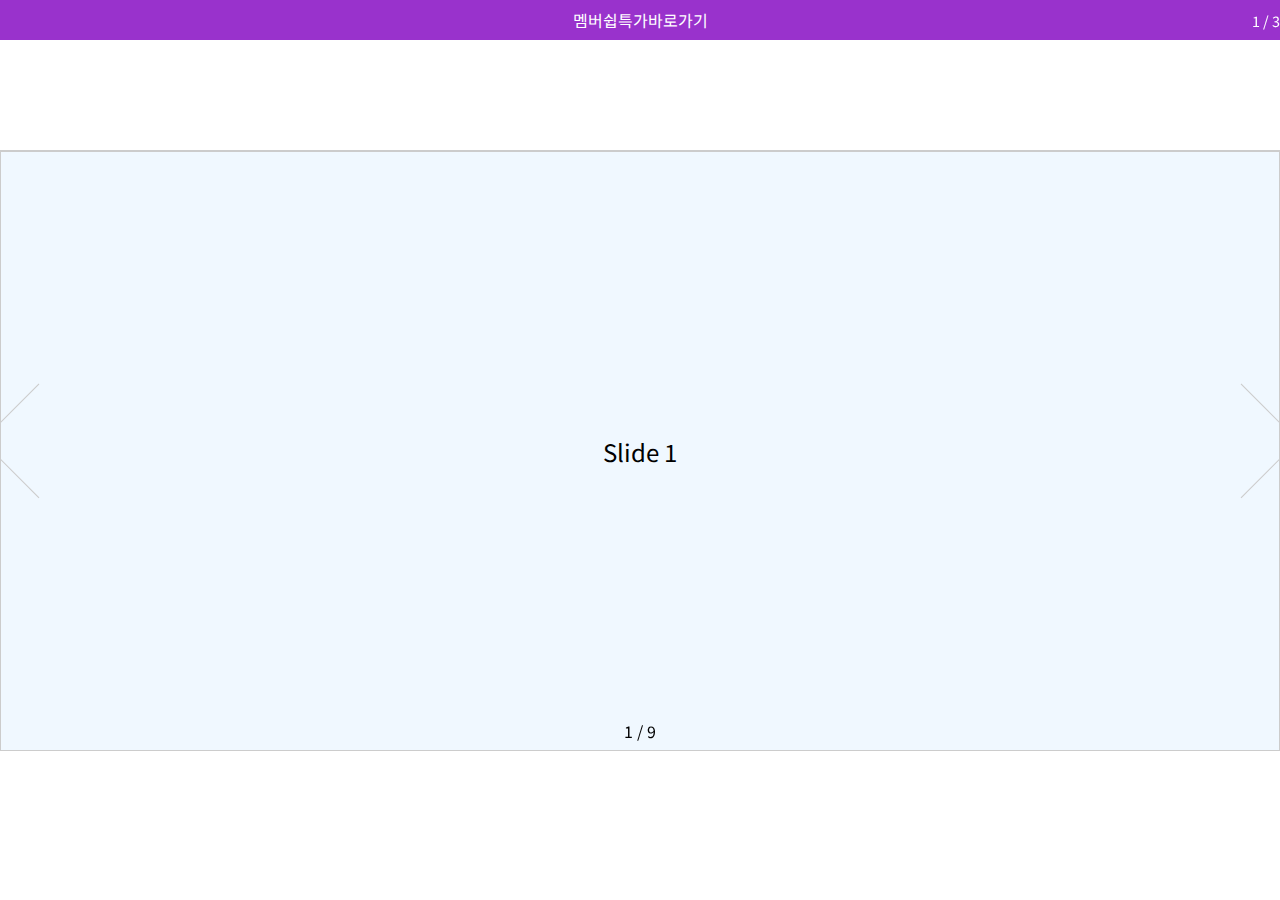
<file: index.html>
<!DOCTYPE html>
<html lang="en">

<head>
  <meta charset="UTF-8">
  <meta name="viewport" content="width=device-width, initial-scale=1.0">
  <title>swiper</title>
  <!-- 바로가기(파비콘) > SEO최적화 > 광고추적치 -->
  <!-- 폰트 -->
  <!-- 초기화 -->
  <!-- 공통클래스 부트스트랩 -->
  <!-- 플러그인 -->
  <link rel="stylesheet" href="https://cdn.jsdelivr.net/npm/swiper@11/swiper-bundle.min.css" />
  <script src="https://cdn.jsdelivr.net/npm/swiper@11/swiper-bundle.min.js"></script>

  <!-- 내꺼 -->
  <style>
    /* 구글폰트 */
    @import url('https://fonts.googleapis.com/css2?family=Noto+Sans+KR:wght@300;400&display=swap');

    body {
      margin: 0;
      padding: 0;
      font-family: 'Noto Sans KR';
      font-weight: 400;
    }

    .darkbrown {
      background-color: darkorchid;
      text-align: center;

    }

    .darkbrown a {
      line-height: 2.5;
      color: white;
      text-decoration: none;
    }

    .container {
      max-width: 1280px;
      margin: 0 auto;
    }

    .rel {
      position: relative;
    }

    .abs {
      position: absolute;
    }

    #topad .swiper-pagination {
      /*이미 abs가 있음 */
      text-align: right;
      transform: translateY(-50%);
      bottom: unset;
      top: 50%;
      left: unset;
      right: 0;
      width: auto;
      color: white;
      font-size: 0.9em;

    }


    #hd {
      height: 150px;
      border-bottom: 1px solid #ccc;
    }

    /* 상단슬라이드 */

    #mainBanner {
      overflow: hidden;
      /*너비는 화면 너비 만큼*/
    }

    #mainBanner .swiper {
      overflow: visible !important;
      /*너비가 엄청 큼 */
    }

    #mainBanner .swiper-slide {
      height: 600px;
      display: flex;
      justify-content: center;
      align-items: center;
      font-size: 1.5em;
      background-color: aliceblue;
      border: 1px solid #ccc;
      box-sizing: border-box;
    }

    /* 버튼 꾸미기  */


    #mainBanner .swiper-button-prev:after,
    #mainBanner .swiper-button-next:after {
      display: none;
    }

    #mainBanner .swiper-button-prev,
    #mainBanner .swiper-button-next {
      width: 5rem;
      height: 5rem;
      border-top: 1px solid #ccc;
    }

    #mainBanner .swiper-button-prev {
      transform: rotate(-45deg);
      transform-origin: left;
      /*회전축 왼쪽으로 */
      border-left: 1px solid #ccc;
    }

    #mainBanner .swiper-button-prev:hover::before {
      content: "prev";
    }

    
    #mainBanner .swiper-button-next:hover::before {
      content: "next";
    }


    #mainBanner .swiper-button-next {
      transform: rotate(45deg);
      transform-origin: right;
      /*회전축 오른쪽으로 */

      border-right: 1px solid #ccc;
    }
  </style>

  <script src="https://code.jquery.com/jquery-2.2.4.js" integrity="sha256-iT6Q9iMJYuQiMWNd9lDyBUStIq/8PuOW33aOqmvFpqI="
    crossorigin="anonymous"></script>
  <script>
    //제이쿼리 스크립트들
  </script>
</head>

<body>
  <header id="hd">
    <div id="topad" class="darkbrown">
      <div class="swiper container rel">
        <div class="swiper-wrapper"> <!--스타일 건들면 안됨 -->
          <div class="swiper-slide darkbrown">
            <a href="">멤버쉽특가바로가기</a>
          </div>
          <div class="swiper-slide darkbrown">
            <a href="">구독혜택</a>
          </div>
          <div class="swiper-slide darkbrown">
            <a href="">신상품 바로가기</a>
          </div>
        </div>

        <div class="swiper-pagination"></div>
      </div>
    </div>
    <script>
      //개별화
      const swiperTop = new Swiper('#topad .swiper', {
        loop: true, //순환
        pagination: {
          el: '#topad .swiper-pagination', //객체 
          type: "fraction" //숫자
        },
        effect: "fade",

        autoplay: {
          delay: 4000,
          disableOnInteraction: false,
        },

      });
    </script>

    <div class="container">
      <!-- 상단컨텐츠 -->
    </div>
  </header>

  <div id="mainBanner">
    <!-- 9개의 슬라이드로 swiper 높이는 600 -->
    <div class="swiper container">
      <div class="swiper-wrapper">
        <div class="swiper-slide">Slide 1</div>
        <div class="swiper-slide">Slide 2</div>
        <div class="swiper-slide">Slide 3</div>
        <div class="swiper-slide">Slide 4</div>
        <div class="swiper-slide">Slide 5</div>
        <div class="swiper-slide">Slide 6</div>
        <div class="swiper-slide">Slide 7</div>
        <div class="swiper-slide">Slide 8</div>
        <div class="swiper-slide">Slide 9</div>
      </div>

      <div class="swiper-pagination"></div>

      <div class="swiper-button-prev"></div>
      <div class="swiper-button-next"></div>

    </div>
  </div>
  <script>
    const swiperMain = new Swiper('#mainBanner .swiper', {

      loop: true,
      loopAdditionalSlides: 1, //첫슬라이드 앞으로 마지막 슬라이드 복사해서 넣어주기
      centeredSlides: true, //센터중심 

      pagination: {
        el: '#mainBanner .swiper-pagination',
        type: "fraction"
      },

      navigation: {
        nextEl: '#mainBanner .swiper-button-next',
        prevEl: '#mainBanner .swiper-button-prev',
      },

      autoplay: {
        delay: 3000,
        disableOnInteraction: false,
      },
    });
  </script>

</body>

</html>
</file>
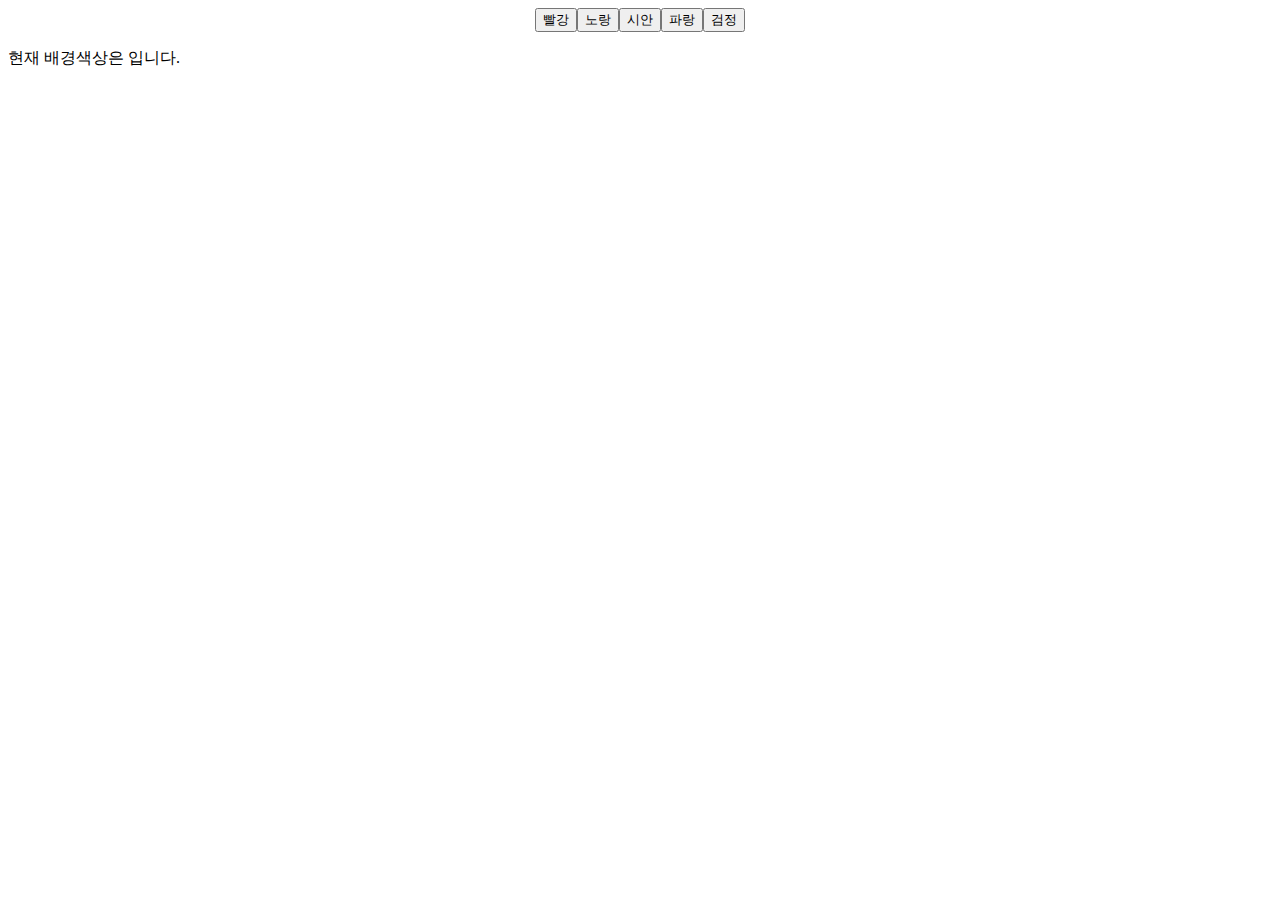
<file: jquery-data.html>
<!DOCTYPE html>
<html lang="en">

<head>
    <meta charset="UTF-8">
    <meta name="viewport" content="width=device-width, initial-scale=1.0">
    <title>jQuery 2.X</title>
    <script src="https://code.jquery.com/jquery-2.2.4.js"
        integrity="sha256-iT6Q9iMJYuQiMWNd9lDyBUStIq/8PuOW33aOqmvFpqI=" crossorigin="anonymous"></script>
    <script>
        //컨덴츠의 데이터는 data - 속성으로 html에서 직접 관리가능
        $(function () {
            $("#trigger button").click(function () {
                $("body").css("background", $(this).data("bg"));
                $("#back").css("color", $(this).data("font"))
                // $("#back span").html($(this).data("bg")) //id를 넣어줘야 나중에 충돌방지
                $("#back span").html($(this).html()) //안에 태그 내용
            
            })
        })
    </script>
    <style>
        .d-flex {
            display: flex;
        }

        .justify-content-center {
            justify-content: center;
        }

        .align-items-center {
            align-items: center;
        }
    </style>
</head>

<body>
    <div id="trigger" class="d-flex justify-content-center align-items-center">
        <button data-bg="#ff0000" data-font="white">빨강</button>
        <button data-bg="#ffff00" data-font="black">노랑</button>
        <button data-bg="#00ffff" data-font="black">시안</button>
        <button data-bg="#0000ff" data-font="white">파랑</button>
        <button data-bg="#000000" data-font="white">검정</button>
    </div>
    <p id="back">현재 배경색상은 <span></span> 입니다.</p>
</body>

</html>
</file>
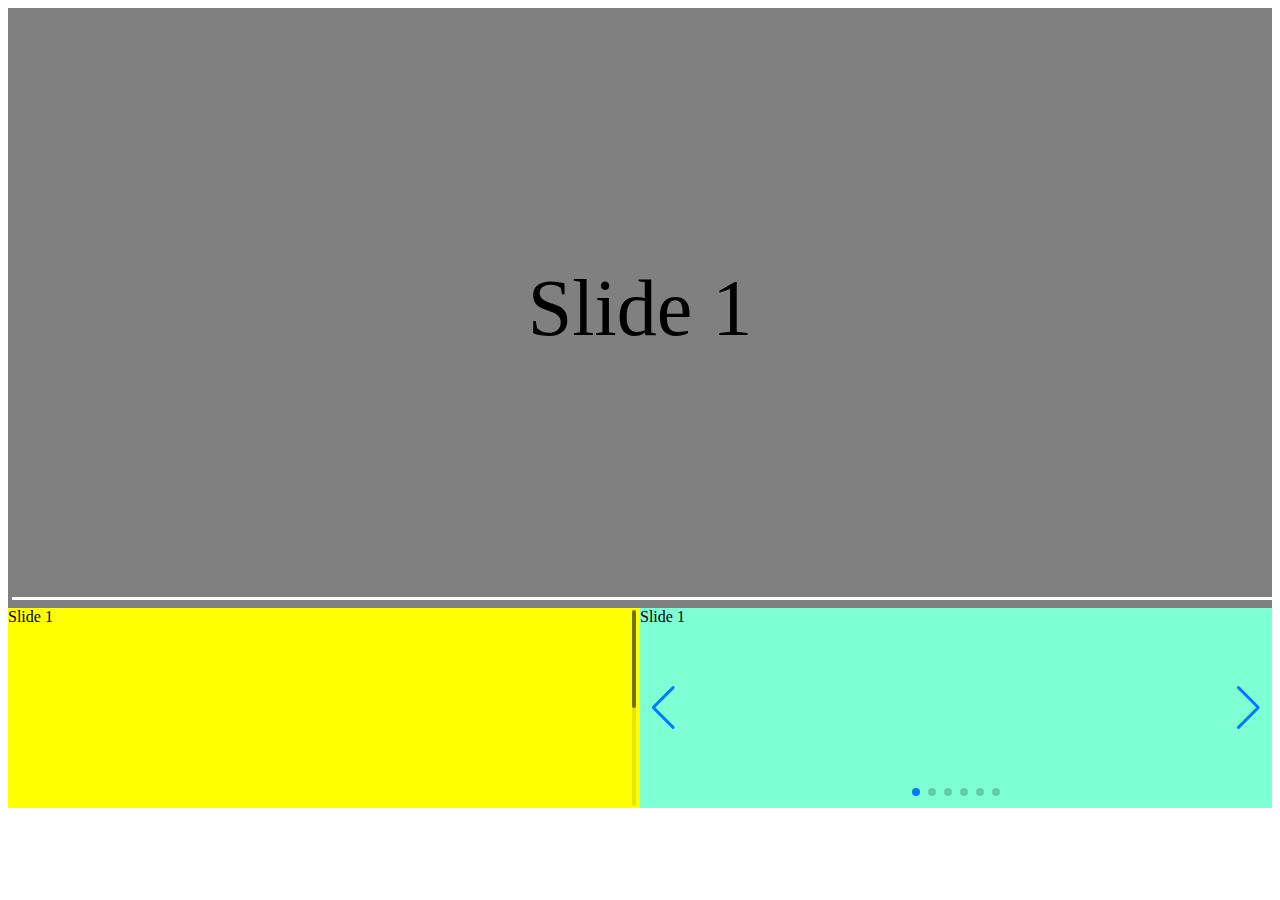
<file: swiper.html>
<!DOCTYPE html>
<html lang="en">

<head>
  <meta charset="UTF-8">
  <meta name="viewport" content="width=device-width, initial-scale=1.0">
  <title>Swiper</title>
  <link rel="stylesheet" href="https://cdn.jsdelivr.net/npm/swiper@11/swiper-bundle.min.css" />
  <script src="https://cdn.jsdelivr.net/npm/swiper@11/swiper-bundle.min.js"></script>
</head>

<style>
  /* 메인스와이퍼 커스터마이징 */
  /* 
  .swiper .mybtn {

    width: auto;
    height: auto;
    background-color: transparent;
    opacity: 1;

    position: relative;
    color: white;
    font-size: 1.5rem;
    margin: 0 0.5rem;
  } */


  .swiper .mybtn {
    width: 0;
    height: 3px;
    background-color: white;
    opacity: 1;
    position: absolute;
    left: 0;
    bottom: 0;
    margin: 0;
    font-size: 0;
    line-height: 0;
    border-radius: 0;
  }

  /* .swiper .mybtn:after {
    content: "";
    position: absolute;
    bottom: 0;
    left: 0;
    width: 0;
    height: 3px;
    background-color: white;
    transition: 0.5s;
  } */



  /* .swiper .mybtn.swiper-pagination-bullet-active:after {
    width: 100%;
    transition: 2s;

  } */




  .swiper .mybtn.swiper-pagination-bullet-active {
    width: 100%;
    transition: 2s;

  }

  #mainSwiper .swiper-slide {
    max-height: 600px;
    height: 80vw;
    display: flex;
    justify-content: center;
    align-items: center;
    font-size: 80px;
    background-color: gray;
  }



  #adSwiper {
    display: flex;
  }

  #adSwiper .swiper {
    width: 50%;
    height: 200px;
  }

  #adSwiper .swiper-slide {
    height: 200px;
    background-color: aquamarine;
  }


  /* sales */

  #adSwiper .sales .swiper-slide {
    background-color: yellow;
  }

  /* newbrand */
</style>

<body>
  <!-- 메인스와이퍼 -->
  <section id="mainSwiper">
    <div class="swiper">
      <div class="swiper-wrapper">
        <div class="swiper-slide" data-adtext="리액트">Slide 1</div>
        <div class="swiper-slide" data-adtext="노드SQL">Slide 2</div>
        <div class="swiper-slide" data-adtext="CMS">Slide 3</div>
        <div class="swiper-slide" data-adtext="피그마">Slide 4</div>
      </div>

      <div class="swiper-pagination"></div>

    </div>
  </section>
  <!-- 세일스와이퍼 -->
  <section id="adSwiper">
    <div class="swiper sales">
      <div class="swiper-wrapper">
        <div class="swiper-slide">Slide 1</div>
        <div class="swiper-slide">Slide 2</div>
      </div>

      <div class="swiper-scrollbar"></div>
    </div>

    <!-- 뉴브랜드 -->
    <div class="swiper newbrand">
      <div class="swiper-wrapper">
        <div class="swiper-slide" data-bg="#000">Slide 1</div>
        <div class="swiper-slide" data-bg="#ff0000">Slide 2</div>
        <div class="swiper-slide" data-bg="#ffff00">Slide 3</div>
        <div class="swiper-slide" data-bg="#00ff00">Slide 3</div>
        <div class="swiper-slide" data-bg="#fffff0">Slide 3</div>
        <div class="swiper-slide" data-bg="#0000ff">Slide 3</div>
      </div>

      <div class="swiper-pagination"></div>
      <div class="swiper-button-prev"></div>
      <div class="swiper-button-next"></div>
    </div>
  </section>

  <script>
    // 메인스와이퍼
    // const mainswiper = new Swiper('#mainSwiper .swiper', {

    //   loop: true,

    //   autoplay: {
    //     delay: 4000,
    //     disableOnInteraction: false,
    //   },

    //   pagination: {
    //     el: "#mainSwiper .swiper-pagination",
    //     clickable: true,
    //     renderBullet: function (index, className) {
    //       return `<span class=" ${className} mybtn mybtn${index} ">${index + 1}</span>`;
    //     },
    //   },

    // });



    let mainbtnArr = [];

    document.querySelectorAll("#mainSwiper .swiper-slide").forEach((el, idx) => {
      console.log(el.dataset)

      mainbtnArr.push(el.dataset.adtext);
    })

    document.querySelectorAll(".newSwiper .swiper-slide").forEach((el, idx) => {
      el.style.backgroundColor = el.dataset.bg;
    })

    const mainswiper = new Swiper('#mainSwiper .swiper', {

      loop: true,

      autoplay: {
        delay: 4000,
        disableOnInteraction: false,
      },

      pagination: {
        el: "#mainSwiper .swiper-pagination",
        clickable: true,
        renderBullet: function (index, className) {
          return `<span class=" ${className} mybtn mybtn${index} ">${mainbtnArr[index]}</span>`;
        },
      },

    });


    //세일스와이퍼



    const salesswiper = new Swiper('#adSwiper .swiper.sales', {
      loop: true,
      direction: "vertical",
      scrollbar: {
        el: '#adSwiper .swiper.sales .swiper-scrollbar',
      },
    });


    // 뉴브랜드

    const newbrandswiper = new Swiper('#adSwiper .swiper.newbrand', {
      loop: true,
      effect: "fade",
      pagination: {
        el: '#adSwiper .swiper.newbrand .swiper-pagination',
      },

      navigation: {
        nextEl: '#adSwiper .swiper.newbrand .swiper-button-next',
        prevEl: '#adSwiper .swiper.newbrand .swiper-button-prev',
      },

      autoplay: {
        delay: 1000,
        disableOnInteraction: false,
      },
    });


    /*
    // 콜백함수로 변환
    const mainSwiper = swipermaker('#mainSwiper', .swiper)

    function swipermaker(mainselect) {
      // new + 대문자 : 클래스 생성자
      return new Swiper(${mainselect}  {
        loop: false,

        pagination: {
          el: `${mainselect} .swiper-pagination`,
        },

        navigation: {
          nextEl: `${mainselect}  .swiper-button-next`,
          prevEl: `${mainselect}  .swiper-button-prev`,
        },

        scrollbar: {
          el: `${mainselect} .swiper-scrollbar`,
        },
      });
    }
*/


  </script>
</body>

</html>
</file>
